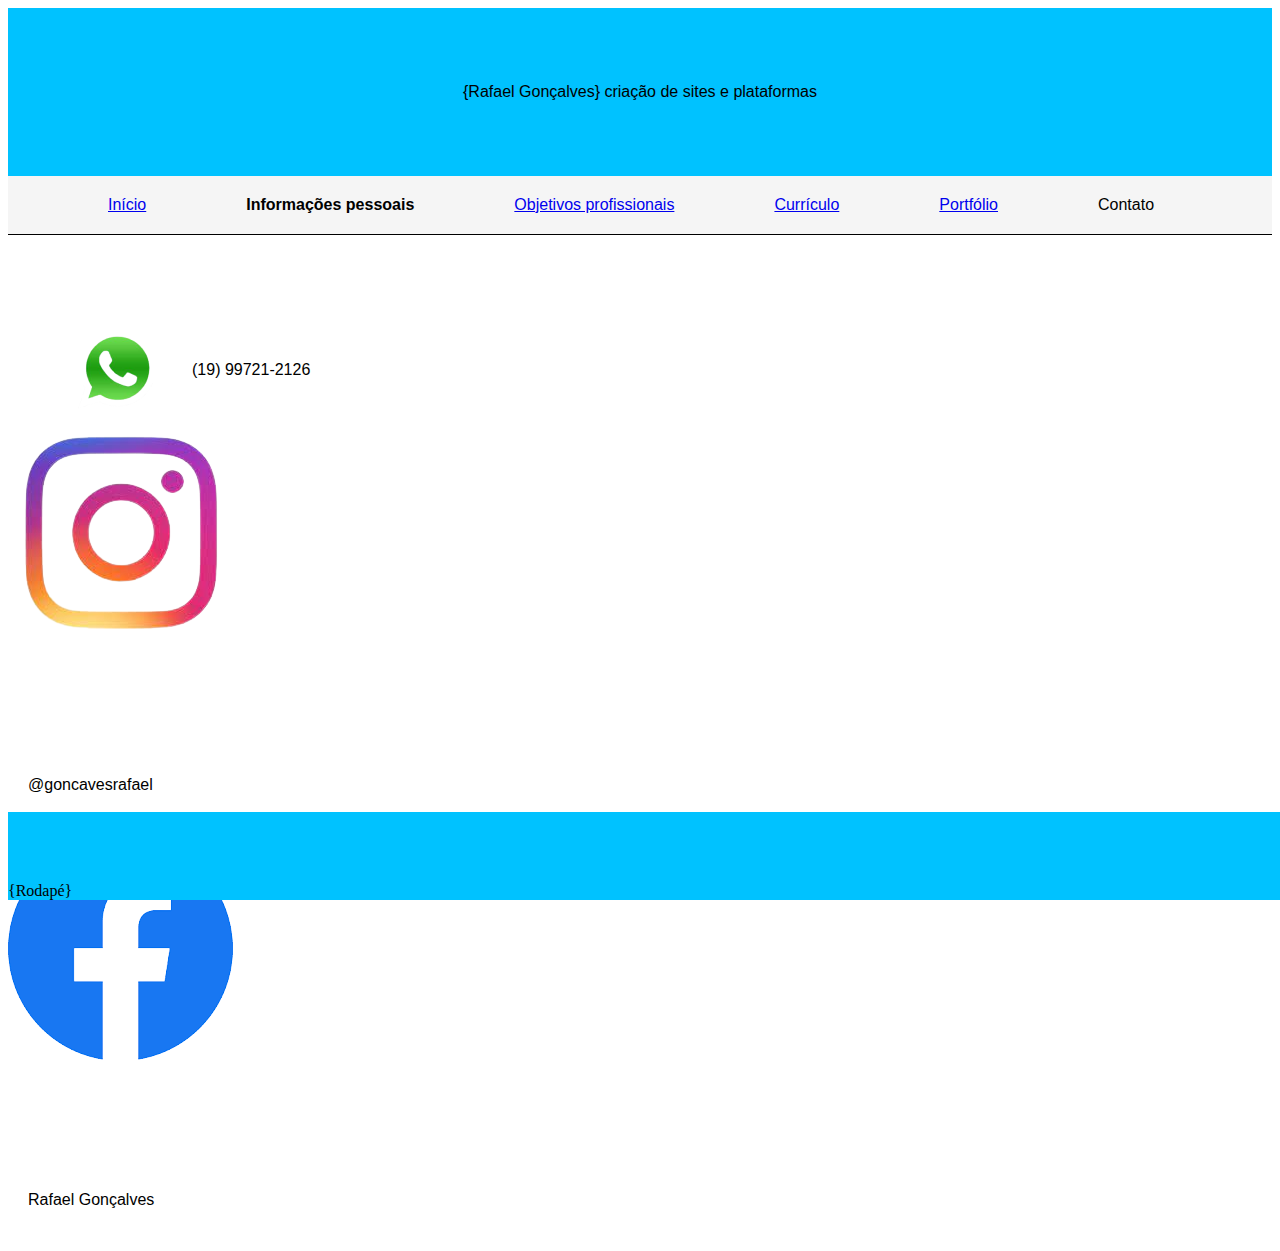
<file: site-do-rafael/pages/pagina-de-contato.html>
<!DOCTYPE html>
<html lang="en">
<head>
    <meta name="viewport" content="width=device-width, initial-scale=1.0">
    <title>{Rafael} Criação de sites e plataformas</title>
    <link rel="stylesheet" href="../css/estilo.css">
</head>

<body>
                        <div id="tudo">
  <!-- Faixa do topo -->
         <div class="topo">
    {Rafael Gonçalves} criação de sites e plataformas
</div>
<!-- Menu de navegação -->
<div id="menu">
  <div class="itens-do-menu">
    <a href="../index.html"> Início </a>
  </div>
  <div class="itens-do-menu-active">
    <a herf="../pages/informacoes-pessoais.html"> Informações pessoais </a>
  </div>
  <div class="itens-do-menu">
    <a href="../pages/objetivos-profissionais.html"> Objetivos profissionais </a>
  </div>
  <div class="itens-do-menu">
    <a href="../pages/curriculo.html"> Currículo </a>
  </div>
  <div class="itens-do-menu">
    <a href="../pages/portfolio.html"> Portfólio </a>
  </div>
  <div class="itens-do-menu">
     Contato 
  </div>
         </div>
                          
<!-- Conteúdo da página -->
<!-- Imagem -->
<img class="foto-de-contato" src="../img/zap.png" alt="foto de perfil">
<p class="texto">
    (19) 99721-2126
</p>
<img class="foto-decontato-2" src="../img/insta.png">
<p class="texto-2">
    @goncavesrafael
</p>
<img class="foto-decontato-2" src="../img/face.png">
<p class="texto-2">
    Rafael Gonçalves
</p>


                          </div>
     
      <div id="clear"></div>
               
<div id="rodape">
{Rodapé}

</div>


</body>

</html>
</file>
<file: site-do-rafael/css/estilo.css>
#tudo{
min-height: 100%;
position: relative;
}

.topo{
    background-color: #00C2FF; 
    font-size: 16px;
    padding: 75px;
    text-align: center;
    font-family: Arial, Helvetica, sans-serif;
    margin: auto;
}

#menu{
   width: auto;
   margin: auto;
   background-color: whitesmoke;
   padding-left: 80px;
   border-bottom: solid  1px  black;
}

.itens-do-menu{
   display: inline-block;
   padding: 16px;
   margin: 4px;
   margin-right: 60px;
   text-align: center;
   font-family: Arial, Helvetica, sans-serif;
   font-size: 16px;
   width: auto;
   background-color: whitesmoke;
}

.itens-do-menu-active{
   display: inline-block;
   padding: 16px;
   margin: 4px;
   margin-right: 60px;
   text-align: center;
   font-family: Arial, Helvetica, sans-serif;
   font-size: 16px;
   width: auto;
   background-color: whitesmoke;
   font-weight: bold;
}

a:hover{
   font-weight: bold;
}

#rodape{
    position: absolute;
    bottom: 0;
    background-color: #00C2FF;
    padding-right: 1564px;
    padding-top: 70px;

}



.foto{
   float: left;
   margin-left: 65px;
   margin-top: 40px;
   margin-right: 32px;
}

.texto{
   font-size: 16px;
   font-family: Arial, Helvetica, sans-serif;
   padding: 20px;
   margin-top: 100px;
   line-height: 30px;
}

.texto-2{
   font-size: 16px;
   font-family: Arial, Helvetica, sans-serif;
   padding: 20px;
   margin-top: 100px;
   line-height: 30px;
}

.foto-de-contato{
   float: left;
   margin-left: 65px;
   margin-top: 90px;
   margin-right: 32px;
}

.foto-de-contato-2{
   float: left;
   margin-left: 65px;
   margin-top: 90px;
   margin-right: 32px;
   width: 100px;
}
</file>
